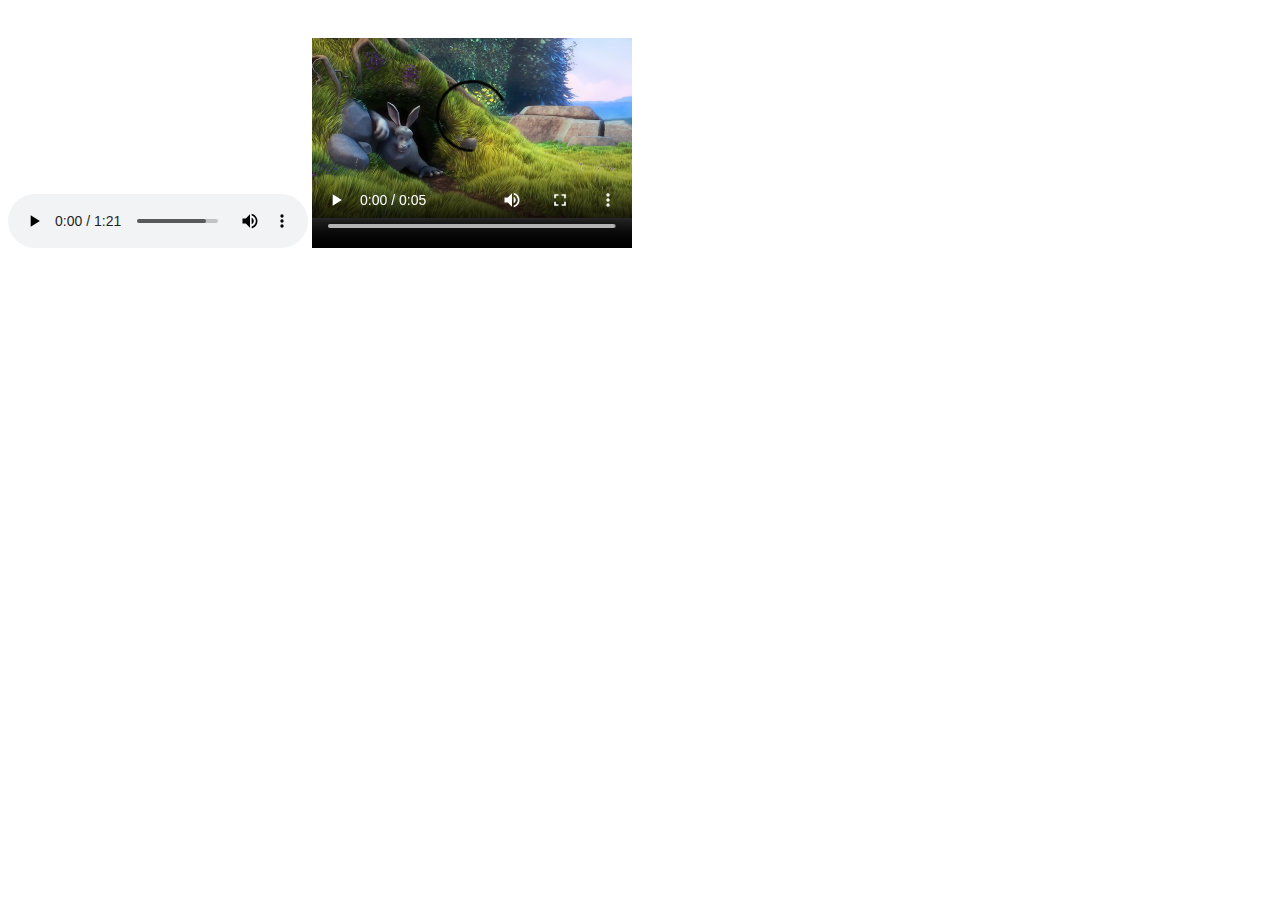
<file: All Projects/index.html>
<!DOCTYPE html>
<html>

<head>
    <title>Audio example</title>
</head>

<body>
    <audio controls>
        <source src="sample.mp3" type="audio/ogg"> Your browser does not support the audio element.
    </audio>
    <video width="320" height="240" controls>
        <source src="SampleV.mp4" type="video/mp4"> Your browser does not support the video tag.
    </video>
</body>

</html>
</file>
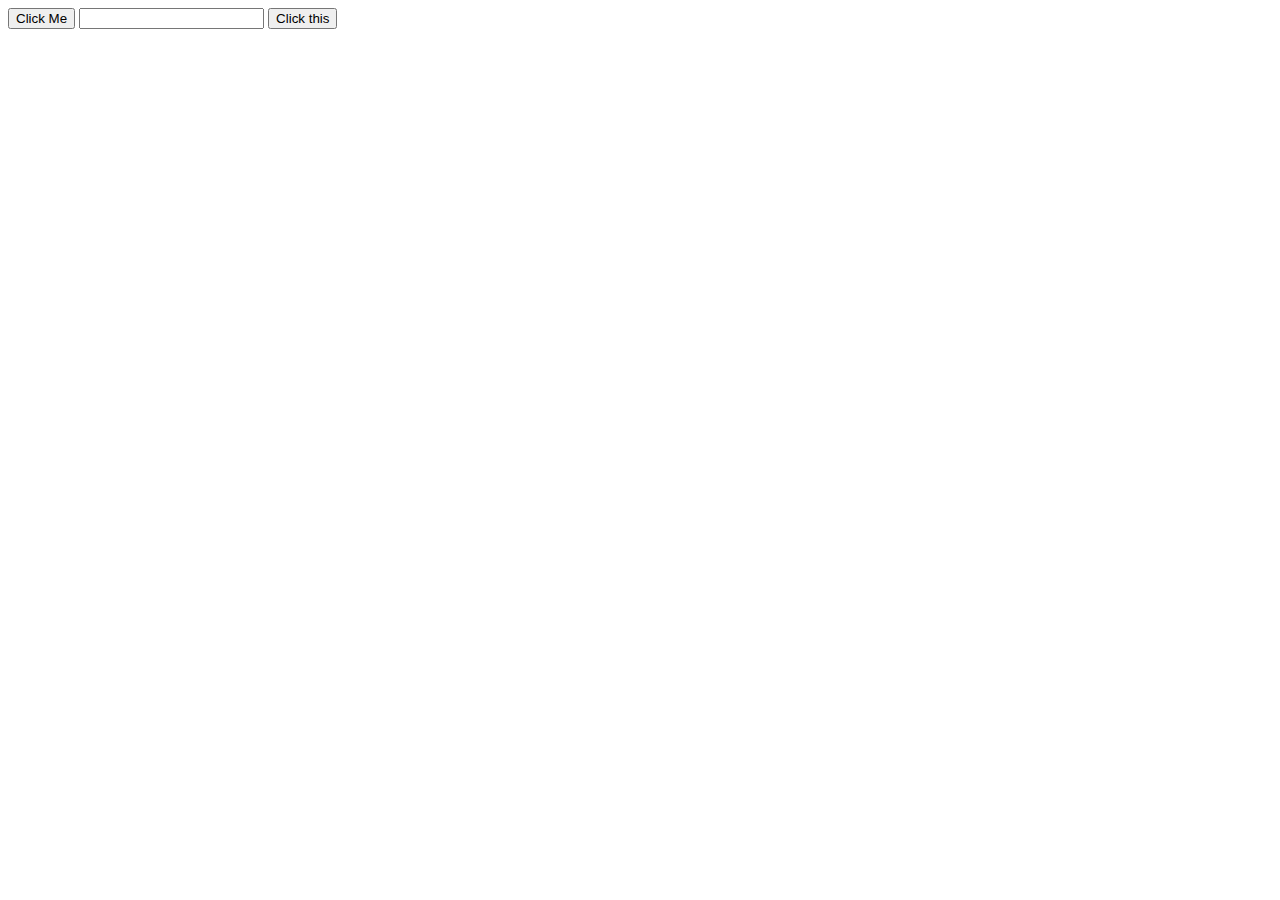
<file: All Projects/js.html>
<!DOCTYPE html>
<html>

<head>
    <title>JS</title>

</head>

<body>
    <button onclick="onbuttonClick()">Click Me </button>
    <input type="text" id='i'> </input>
    <button onclick="onInputClick()"> Click this </button>
    <script>
        function onbuttonClick() {
            alert('hii')
        }

        function onInputClick() {
            var text = document.getElementById('i').value
            alert(text)
        }
    </script>
</body>

</html>
</file>
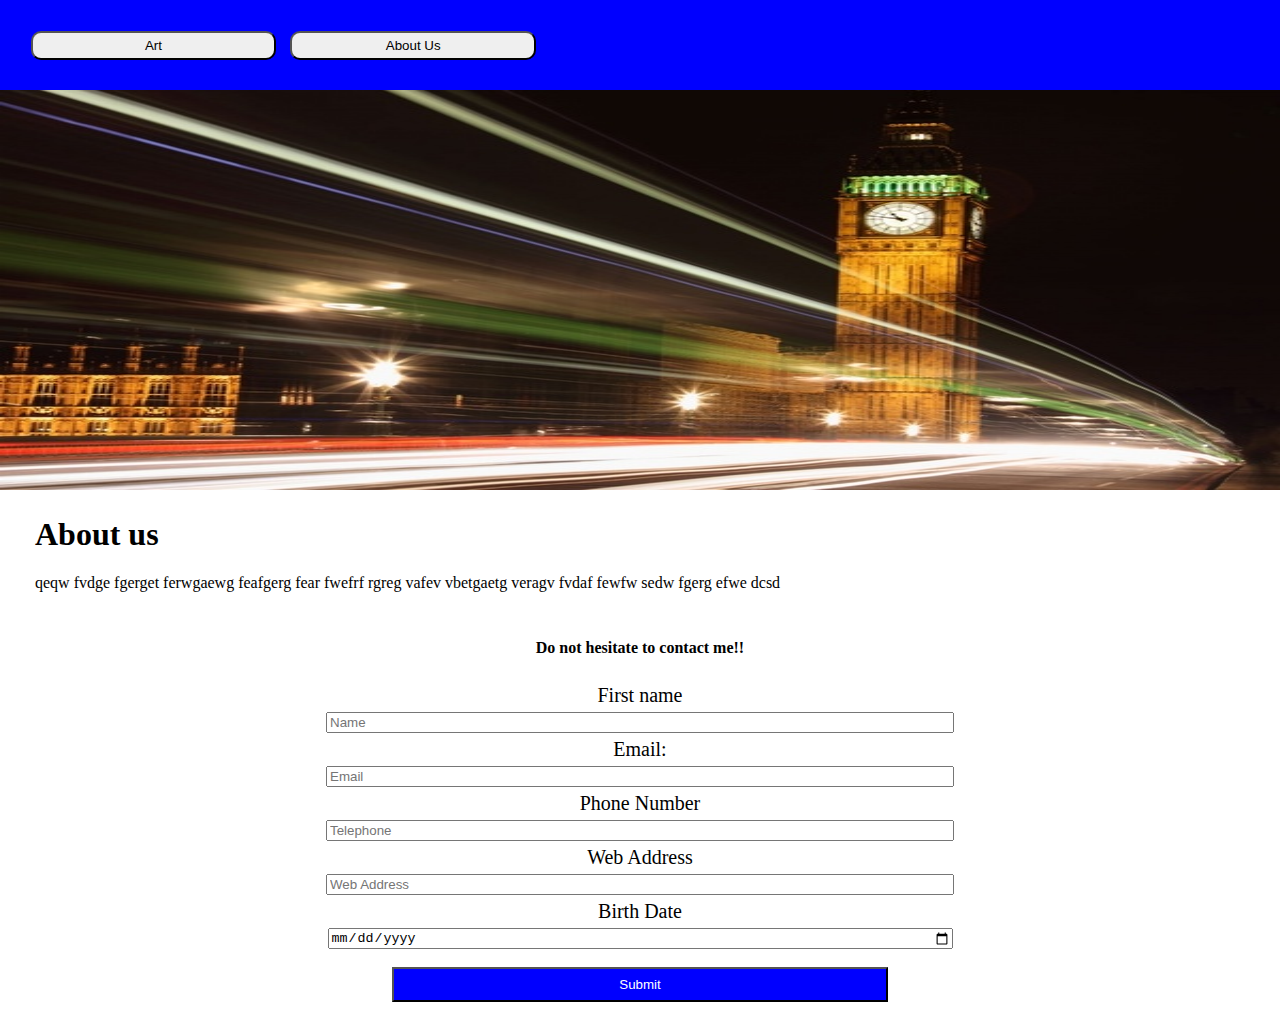
<file: All Projects/manisha_assignment/assign2.html>
<!DOCTYPE html>
<html>
<head>
    <link rel="stylesheet" type="text/css" href="style.css">
    <script src="script.js">
</script>
    <title>Assignment</title>
</head>
<body>
    <header>
        <button  class="button">Art</button>
        <button class="button">About Us</button>
    </header>
 <img src="sample1.jpg" alt="Building"> 
</body>
<div id="body">
    <h1>About us</h1>
    <p>qeqw fvdge fgerget ferwgaewg feafgerg fear fwefrf rgreg vafev vbetgaetg veragv fvdaf fewfw sedw fgerg efwe dcsd </p>  
</div>
<div class="form">
    <h4>Do not hesitate to contact me!!</h4>
   <div class="label">First name</div>
  <input type="text" id="name" placeholder="Name">
  <div class="label">Email:</div>
  <input type="email" id="email" placeholder="Email">
 <div class="label">Phone Number</div>
    <input type="tel" id="phone" placeholder="Telephone">
    <div class="label">Web Address</div>
    <input type="url" id="web" placeholder="Web Address">
    <div class="label">Birth Date</div>
    <input type="date" data-date-inline-picker="true" id="date" placeholder="date"> 
 <br/>
  <br/>
  <button id="submit" onclick="onsubmitClick()">Submit</button>
</div>
</html>
</file>
<file: All Projects/manisha_assignment/style.css>
body{
    margin:0px
}
header{
    background-color: blue;
    padding: 2%
}
.button{
    width:20%;
    padding: 5px;;
    border-radius: 10px;
    margin: 5px;
}
#body{
    margin-top: 10px;
    padding-left: 35px;
}
.form{
    text-align: center;
    margin: 10px;
    padding: 10px;
}
.label{
    padding: 5px;
    margin: 0px;
    font-size: 20px;
    font-weight: 500
}
input{
    width:50%
}
#submit{
    width: 40%;
    background: blue;
    color: white;
    padding: 8px;
}
img{
    height:400px;
    width:100%
}
</file>
